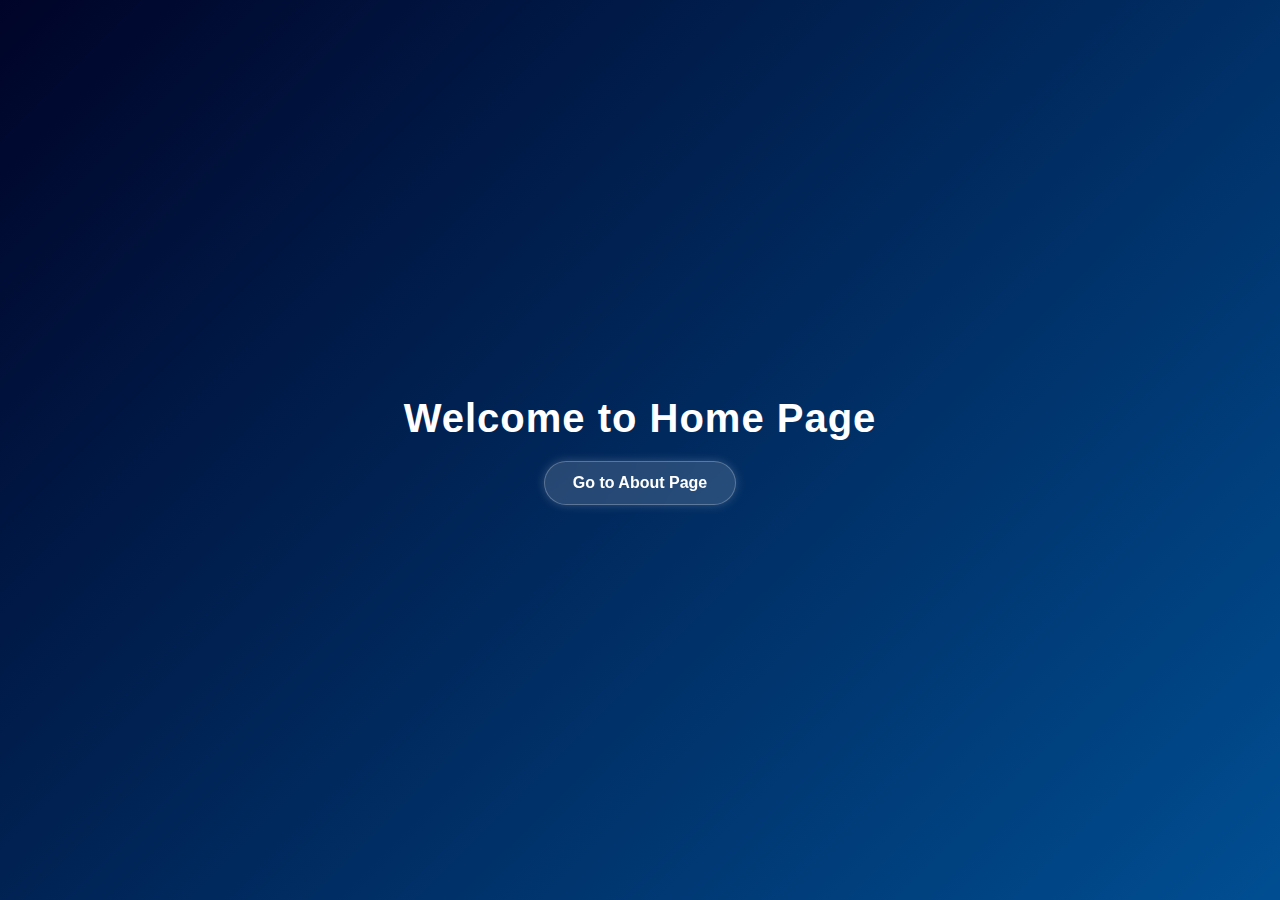
<file: customserver/index.html>
<!DOCTYPE html>
<html lang="en">
<head>
    <meta charset="UTF-8">
    <meta name="viewport" content="width=device-width, initial-scale=1.0">
    <title>Document</title>
    <link rel="stylesheet" href="style.css">
</head>
<body>
  <h1>Welcome to Home Page</h1>
  <a href="/about">Go to About Page</a>
</html>
</file>
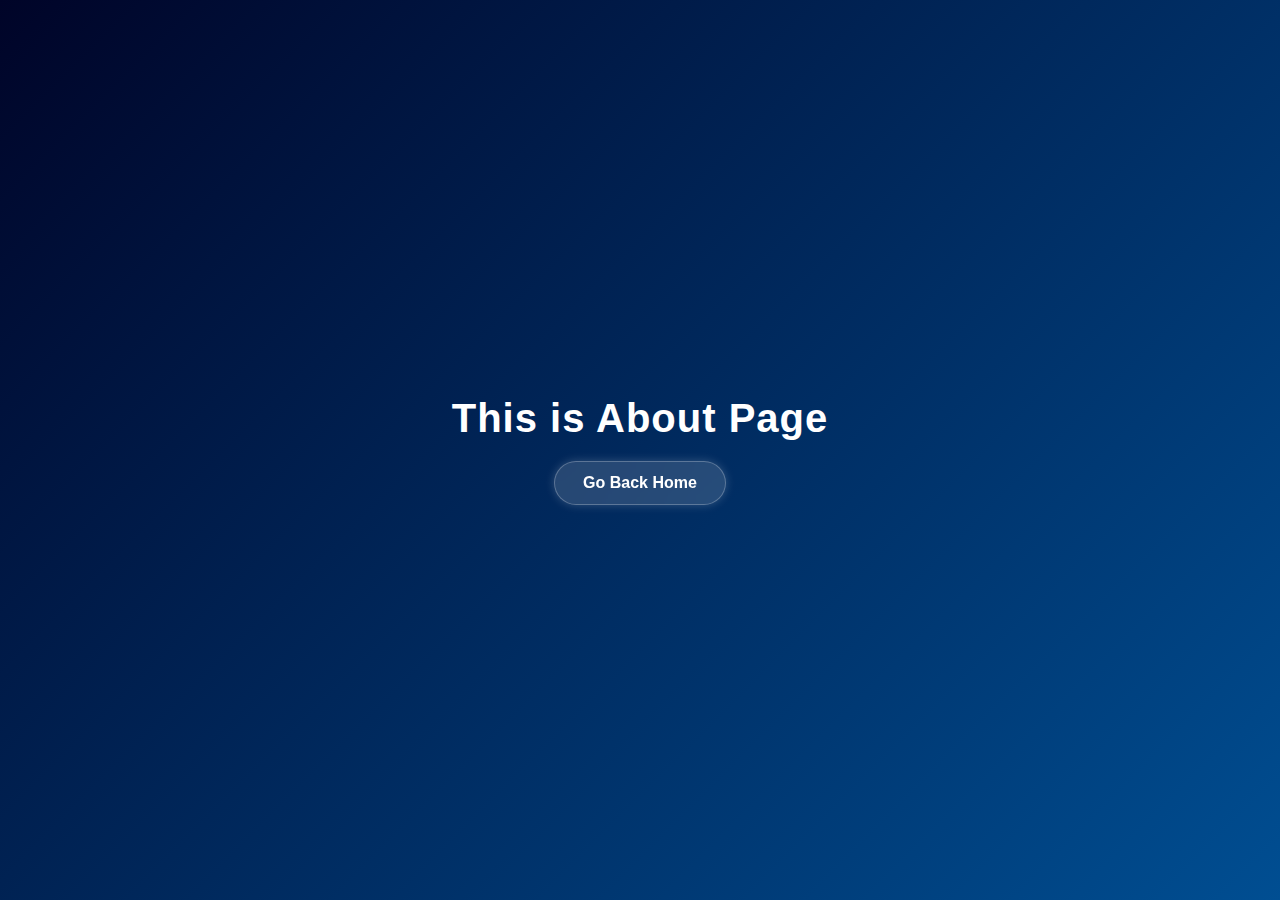
<file: customserver/about.html>
<!DOCTYPE html>
<html lang="en">
<head>
    <meta charset="UTF-8">
    <meta name="viewport" content="width=device-width, initial-scale=1.0">
    <title>Document</title>
    <link rel="stylesheet" href="style.css">
</head>
<body>
    <h1>This is About Page</h1>
  <a href="/">Go Back Home</a>
</body>
</html>
</file>
<file: customserver/style.css>
* {
  margin: 0;
  padding: 0;
  box-sizing: border-box;
  font-family: "Poppins", sans-serif;
}

body {
  

  background: linear-gradient(135deg, #000428, #004e92);


  /* background: linear-gradient(135deg, #0fcec3, #1e3c72); */
  /* Soft teal to deep blue */
  color: white;
  display: flex;
  flex-direction: column;
  align-items: center;
  justify-content: center;
  height: 100vh;
  text-align: center;
  animation: fadeIn 1s ease;
}

h1 {
  font-size: 2.5rem;
  margin-bottom: 20px;
  letter-spacing: 1px;
}

/* New Stylish Button */
a {
  display: inline-block;
  text-decoration: none;
  padding: 12px 28px;
  border-radius: 40px;
  font-weight: 600;
  color: #ffffff;
  background: rgba(255, 255, 255, 0.15);
  backdrop-filter: blur(10px);
  border: 1px solid rgba(255, 255, 255, 0.25);
  transition: 0.4s ease;
  box-shadow: 0 0 10px rgba(255, 255, 255, 0.2);
}

a:hover {
  background: rgba(255, 255, 255, 0.3);
  color: #000;
  transform: scale(1.1) translateY(-3px);
  box-shadow: 0 0 20px rgba(255, 255, 255, 0.4);
}

/* Fade Animation */
@keyframes fadeIn {
  from { opacity: 0; }
  to { opacity: 1; }
}
</file>
